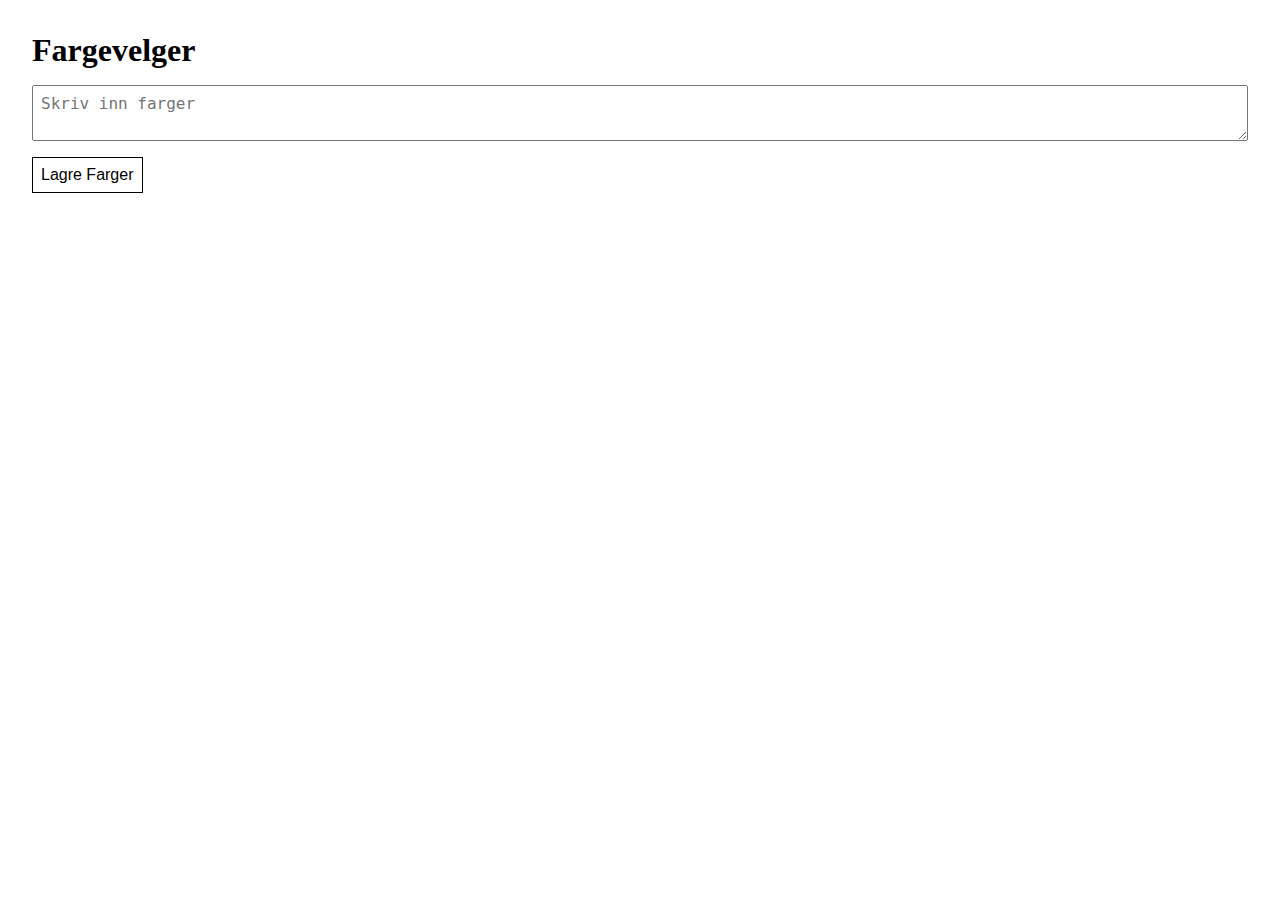
<file: fargevelger/index.html>
<!DOCTYPE html>
<html lang="en">
<head>
    <meta charset="UTF-8">
    <meta name="viewport" content="width=device-width, initial-scale=1.0">
    <title>Fargevelger og Endrer</title>
    <link rel="stylesheet" href="style.css">
</head>
<body>
    <div class="boks">
        <h1>Fargevelger</h1>
        <textarea class="input" rows="2" cols="50" placeholder="Skriv inn farger"></textarea>
        <button class="btn">Lagre Farger</button>
        <div class="farger"></div>
    </div>
    <script src="index.js"></script>
</body>
</html>
</file>
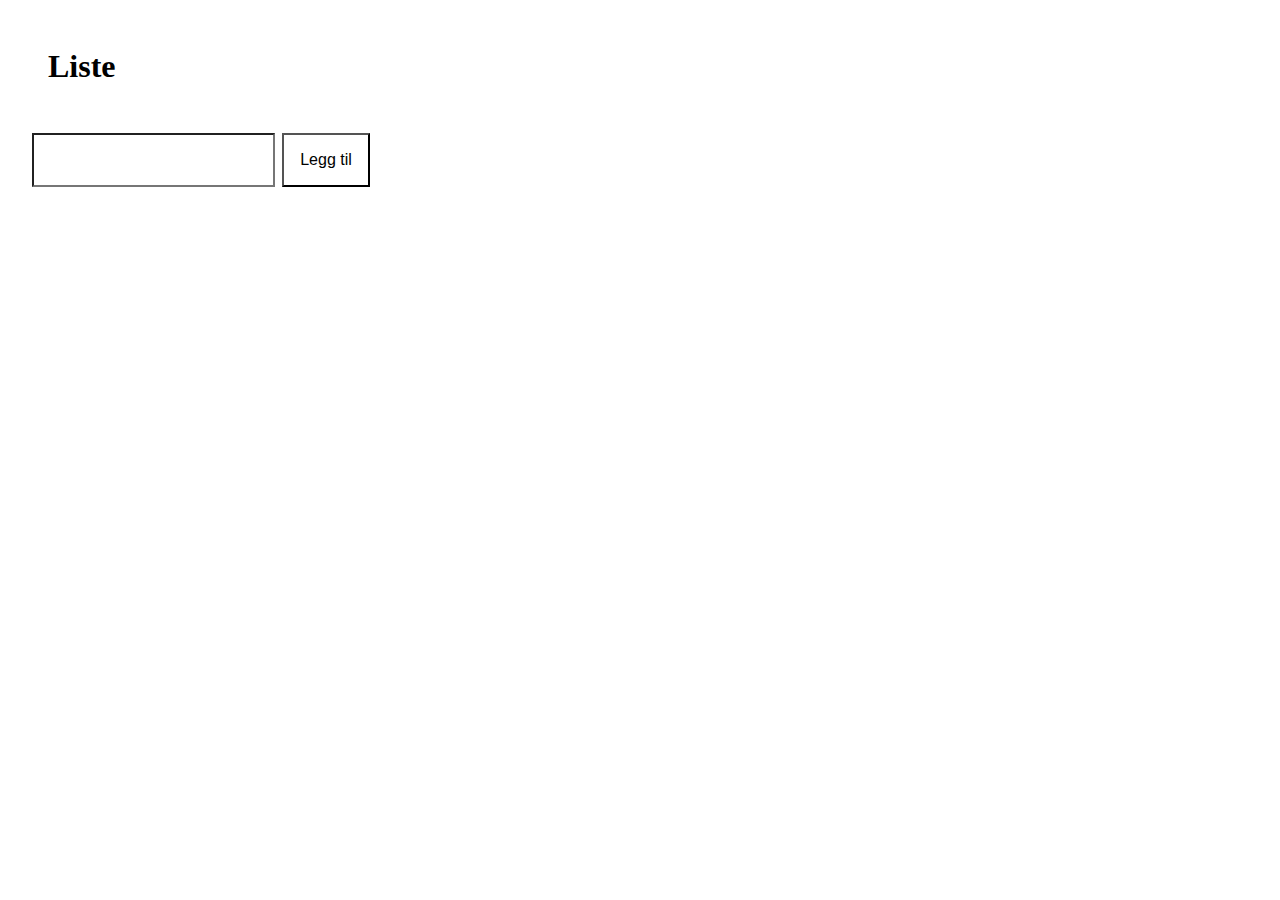
<file: list/index.html>
<!DOCTYPE html>
<html lang="en">
<head>
    <meta charset="UTF-8">
    <meta name="viewport" content="width=device-width, initial-scale=1.0">
    <title>Document</title>
    <link rel="stylesheet" href="style.css">
</head>
<body>
    <div class="boks">
    <h1>Liste</h1>
    <input class="input" type="text">
    <button class="btn">Legg til</button>
</div>
    <script src="index.js"></script>
</body>
</html>
</file>
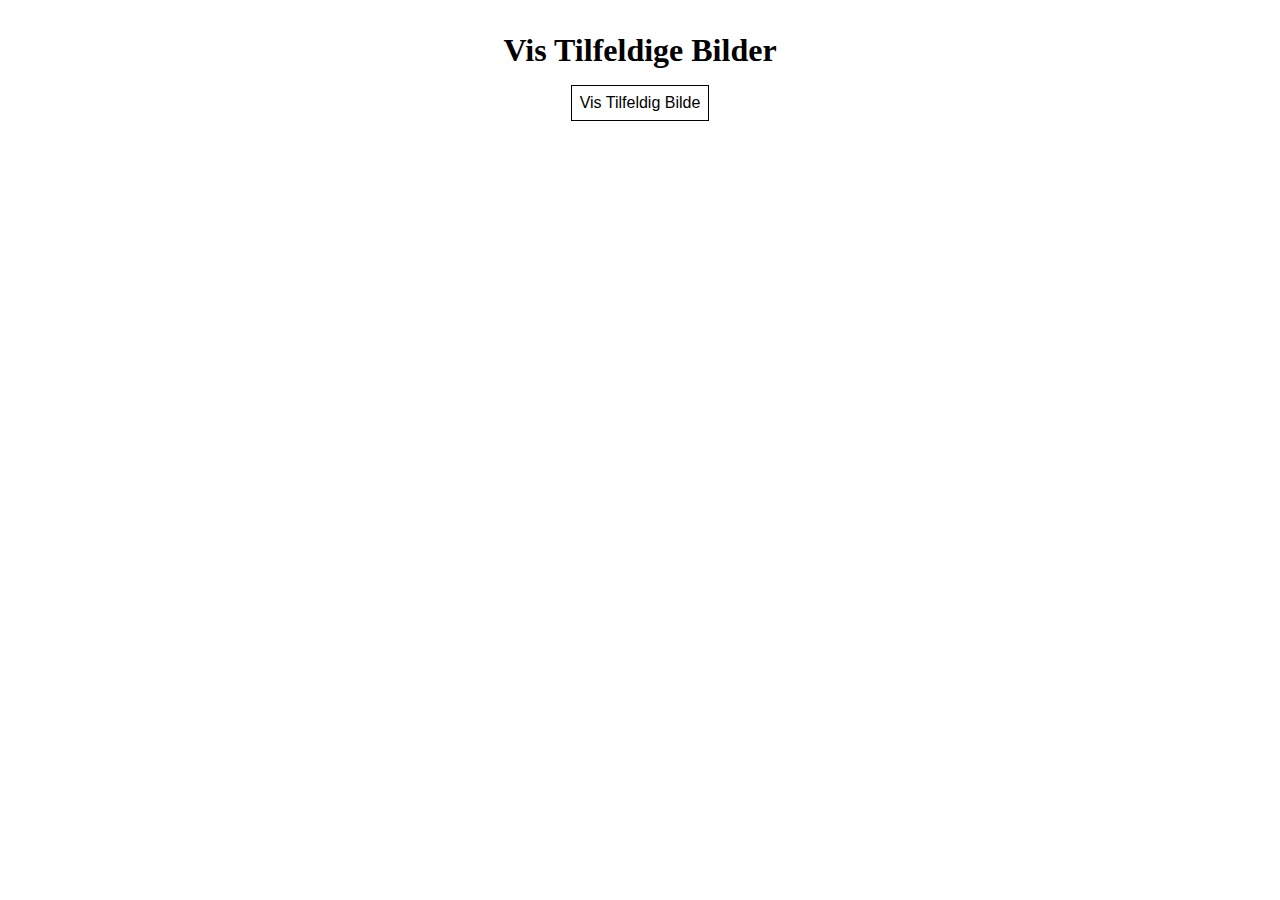
<file: randomBilder/index.html>
<!DOCTYPE html>
<html lang="en">

<head>
    <meta charset="UTF-8">
    <meta name="viewport" content="width=device-width, initial-scale=1.0">
    <title>Tilfeldige Bilder</title>
    <link rel="stylesheet" href="style.css">
</head>

<body>
    <div class="boks">
        <h1>Vis Tilfeldige Bilder</h1>
        <button class="btn">Vis Tilfeldig Bilde</button>
        <div class="bilde-container">
            <img id="bilde1" src="./images/mbappe.jpg" alt="Bilde 1" class="hidden">
            <img id="bilde2" src="./images/neymar.jpg" alt="Bilde 2" class="hidden">
            <img id="bilde3" src="./images/rashford.jpg" alt="Bilde 3" class="hidden">
            <img id="bilde4" src="./images/ronaldo.jpg" alt="Bilde 4" class="hidden">
            <img id="bilde5" src="./images/vinicius.jpg" alt="Bilde 5" class="hidden">
        </div>
    </div>
    <script src="index.js"></script>
</body>

</html>
</file>
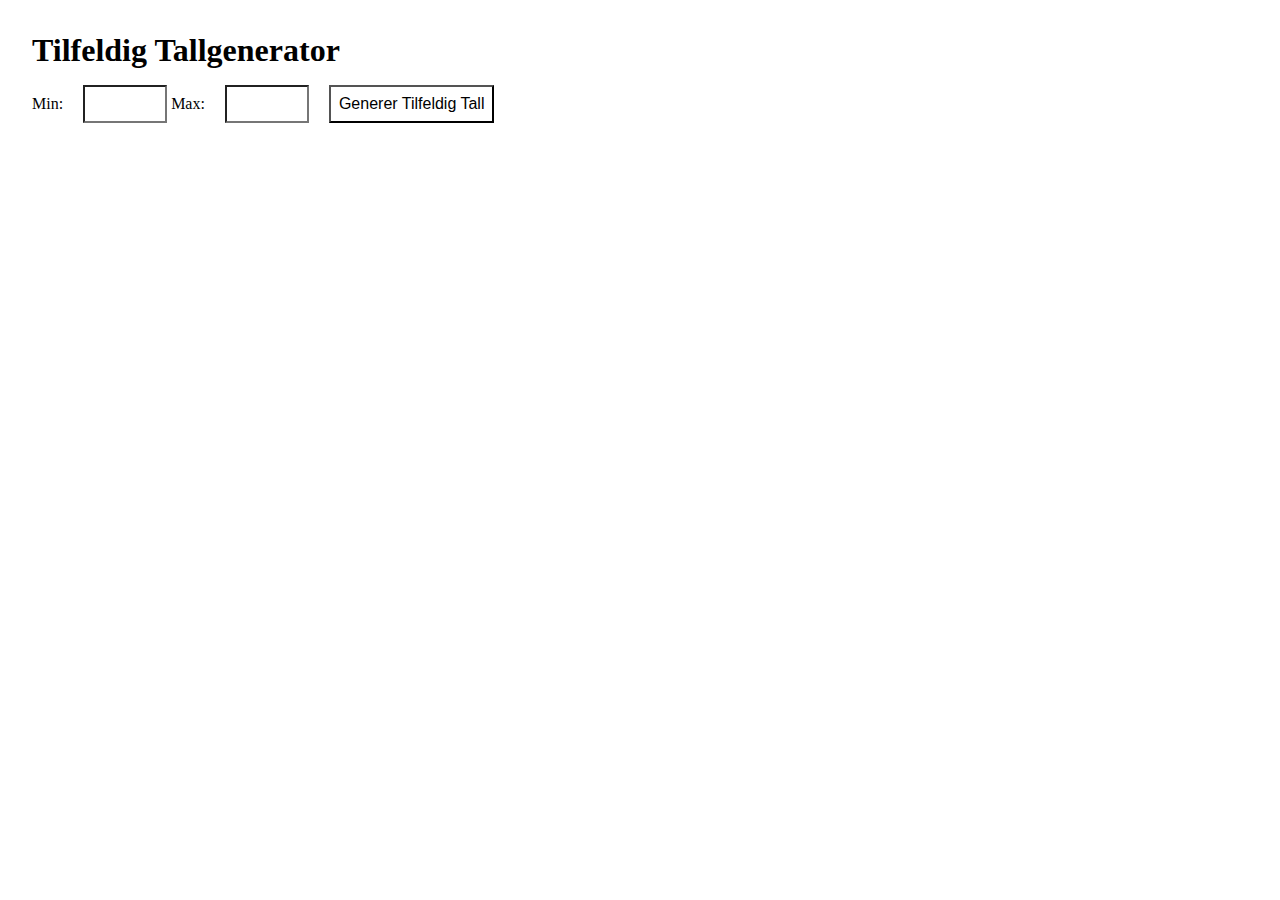
<file: randomnumber/index.html>
<!DOCTYPE html>
<html lang="en">

<head>
    <meta charset="UTF-8">
    <meta name="viewport" content="width=device-width, initial-scale=1.0">
    <title>Tilfeldig Tallgenerator</title>
    <link rel="stylesheet" href="style.css">
</head>

<body>
    <div class="boks">
        <h1>Tilfeldig Tallgenerator</h1>
        <label for="min">Min:</label>
        <input id="min" class="input" type="number">
        <label for="max">Max:</label>
        <input id="max" class="input" type="number">
        <button class="btn">Generer Tilfeldig Tall</button>
        <p class="resultat"></p>
    </div>
    <script src="index.js"></script>
</body>

</html>
</file>
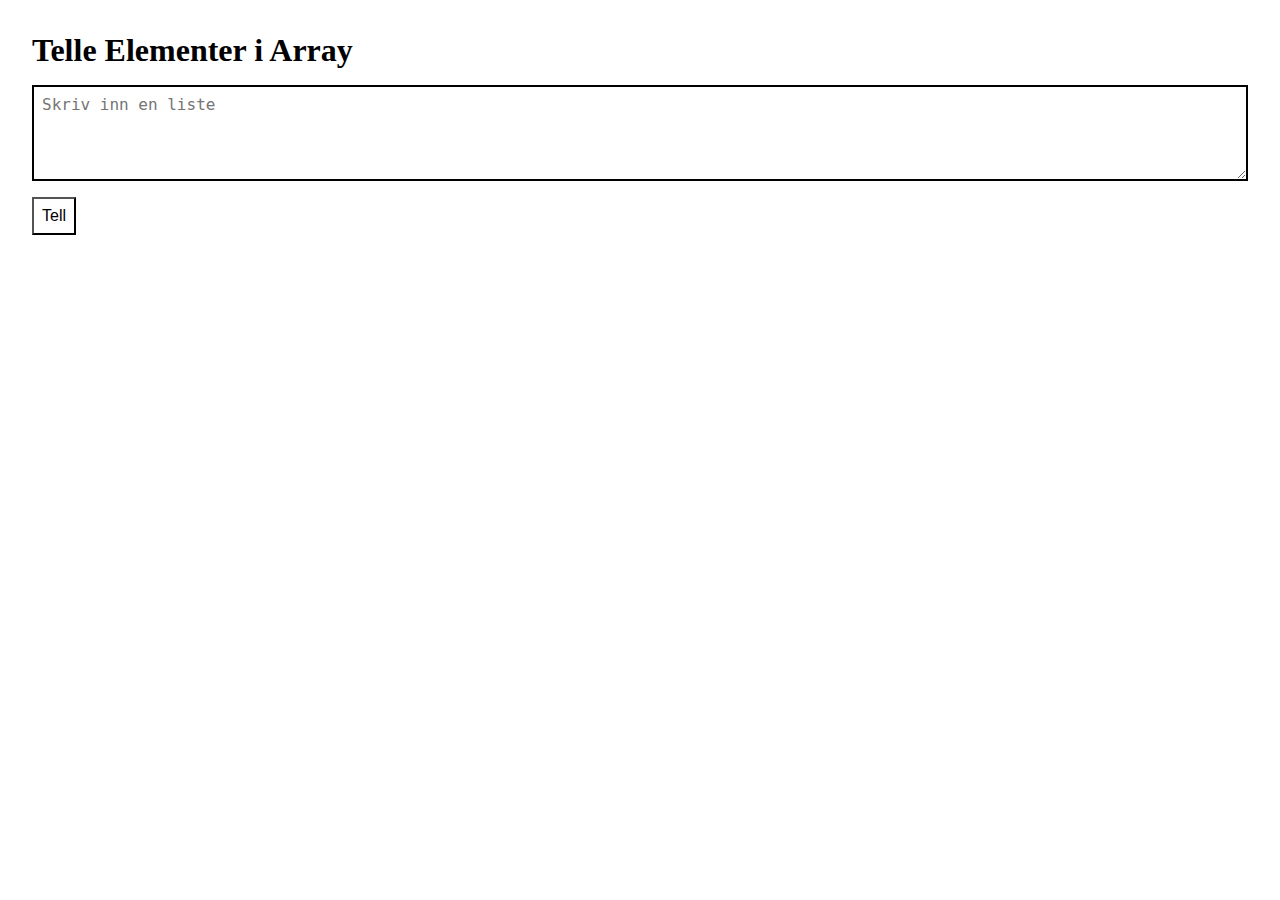
<file: telleElementer/index.html>
<!DOCTYPE html>
<html lang="en">
<head>
    <meta charset="UTF-8">
    <meta name="viewport" content="width=device-width, initial-scale=1.0">
    <title>Telle Elementer i Array</title>
    <link rel="stylesheet" href="style.css">
</head>
<body>
    <div class="boks">
        <h1>Telle Elementer i Array</h1>
        <textarea class="input" rows="4" cols="50" placeholder="Skriv inn en liste"></textarea>
        <button class="btn">Tell</button>
        <div class="resultat"></div>
    </div>
    <script src="index.js"></script>
</body>
</html>
</file>
<file: fargevelger/style.css>
* {
    padding: 0;
    margin: 0;
    box-sizing: border-box;
}

.boks {
    margin: 2rem;
}

textarea.input {
    display: block;
    margin-top: 1rem;
    padding: 0.5rem;
    font-size: 1rem;
    width: 100%;
}

button {
    margin-top: 1rem;
    outline: none;
    background-color: white;
    color: black;
    padding: 0.5rem;
    font-size: 1rem;
    border: 1px solid black;
}

button:hover {
    cursor: pointer;
}

.farger {
    margin-top: 1rem;
}

.farger button {
    display: block;
    margin-bottom: 0.5rem;
    width: 100%;
    text-align: left;
    color: white;
    border: none;
    cursor: pointer;
}

.farger button:hover {
    opacity: 0.8;
}
</file>
<file: list/style.css>
* {
    padding: 0;
    margin: 0;
}

input {
    margin-left: 2rem;
    margin-top: 2rem;
    outline: none;
    background-color: white;
    color: black;
    padding: 1rem;
    font-size: 1rem;
}

button {
    margin-top: 2rem;
    margin-left: 0.2rem;
    outline: black;
    background-color: white;
    color: black;
    padding: 1rem;
    font-size: 1rem;
}

button:hover {
    cursor: pointer;
}

.boks h1 {
    margin-top: 2rem;
    margin-left: 2rem;
    padding: 1rem;
}
ul {
    margin-left: 2rem;
    margin-top: 1rem;
    list-style-type: none;
}

li {
    margin-bottom: 0.5rem;
}

li button {
    margin-left: 1rem;
    padding: 0.5rem;
    background-color: white;
    color: black;
    border: 1px solid black;
    cursor: pointer;
}

li button:hover {
    background-color: #f0f0f0;
}
</file>
<file: randomBilder/style.css>
* {
  padding: 0;
  margin: 0;
  box-sizing: border-box;
}

.boks {
  margin: 2rem;
  text-align: center;
}

button {
  margin-top: 1rem;
  outline: none;
  background-color: white;
  color: black;
  padding: 0.5rem;
  font-size: 1rem;
  border: 1px solid black;
}

button:hover {
  cursor: pointer;
}

.bilde-container {
  margin-top: 1rem;
  position: relative;
  width: 100%;
  height: auto;
}

.bilde-container img {
  max-width: 100%;
  height: auto;
  position: absolute;
  top: 0;
  left: 0;
  display: none;
}

.bilde-container img.active {
  display: block;
}
</file>
<file: randomnumber/style.css>
* {
  padding: 0;
  margin: 0;
}

.boks {
  margin: 2rem;
}

input {
  margin-left: 1rem;
  margin-top: 1rem;
  outline: none;
  background-color: white;
  color: black;
  padding: 0.5rem;
  font-size: 1rem;
  width: 4rem;
}

button {
  margin-top: 1rem;
  margin-left: 1rem;
  outline: none;
  background-color: white;
  color: black;
  padding: 0.5rem;
  font-size: 1rem;
}

button:hover {
  cursor: pointer;
}

p.resultat {
  margin-top: 1rem;
  font-size: 1.5rem;
  color: black;
}
</file>
<file: telleElementer/style.css>
* {
    padding: 0;
    margin: 0;
}

.boks {
    margin: 2rem;
}

textarea {
    border: 2px solid black;
}

textarea.input {
    display: block;
    margin-top: 1rem;
    padding: 0.5rem;
    font-size: 1rem;
    width: 100%;
    box-sizing: border-box;
}

button {
    margin-top: 1rem;
    outline: none;
    background-color: white;
    color: black;
    padding: 0.5rem;
    font-size: 1rem;
}

button:hover {
    cursor: pointer;
}

.resultat {
    margin-top: 1rem;
    font-size: 1rem;
    color: black;
}
</file>
